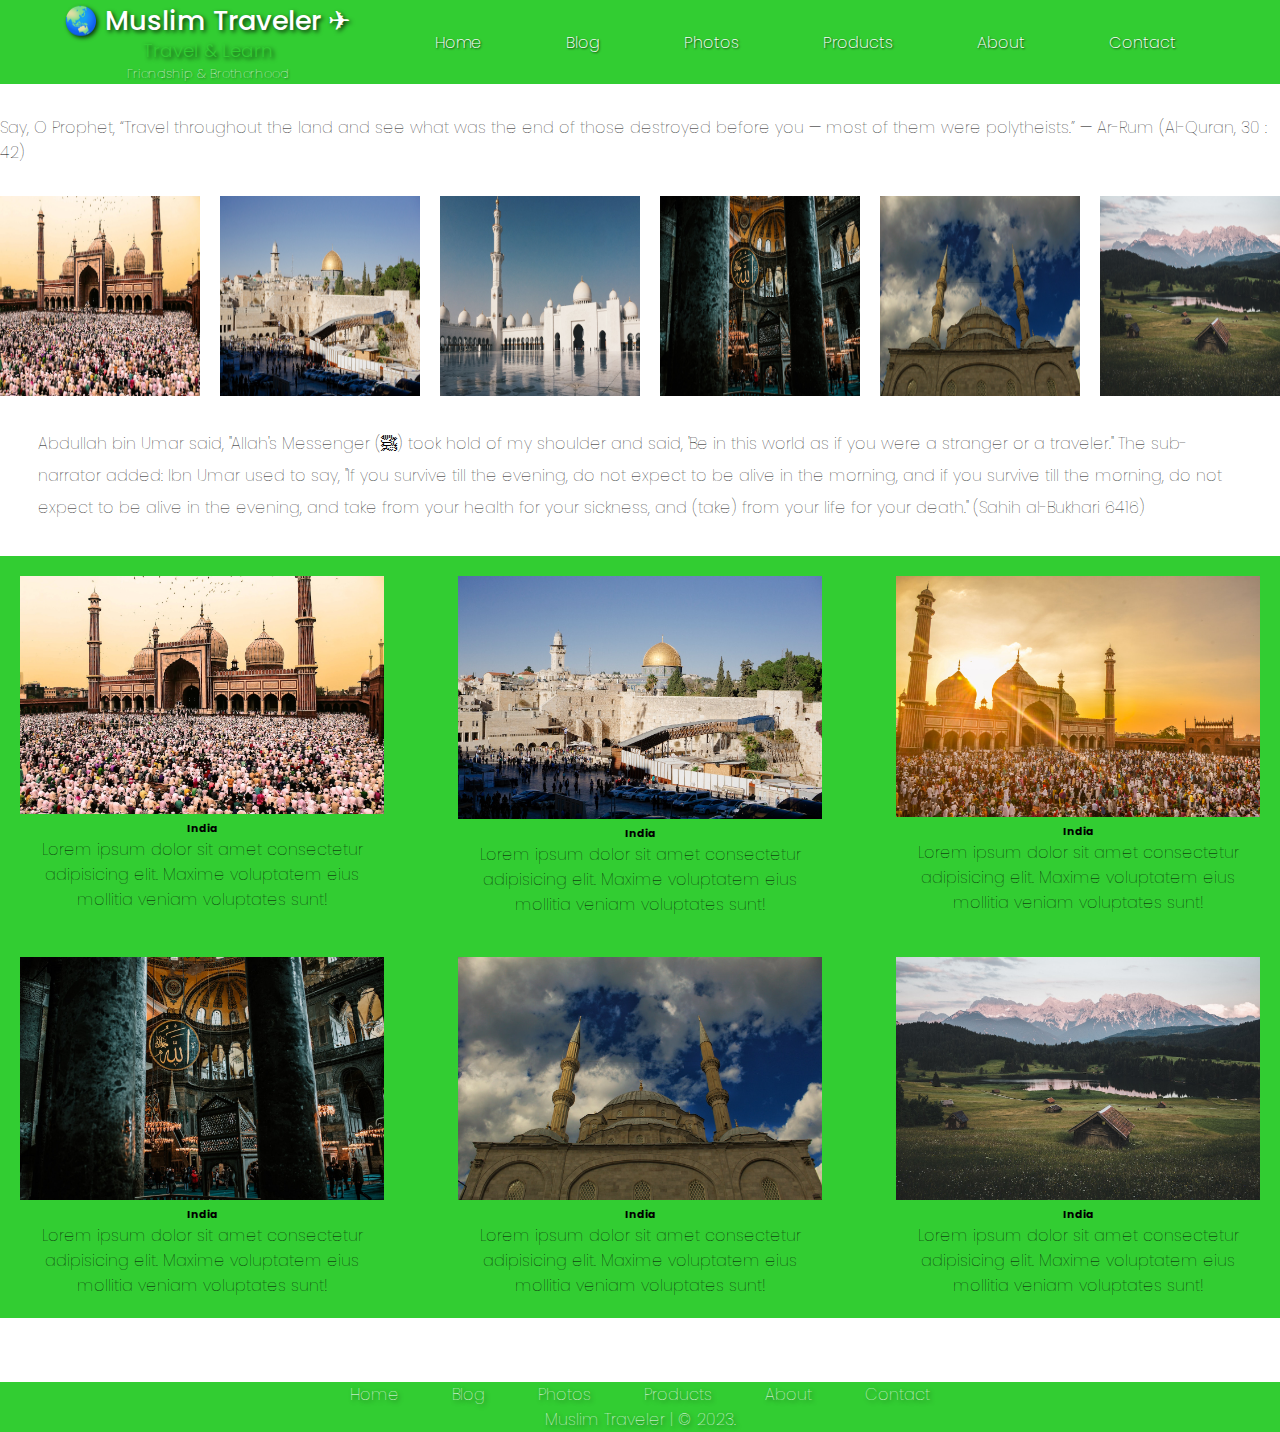
<file: index.html>
<!DOCTYPE html>
<html>
  <head>
    <meta charset="utf-8" />
    <meta http-equiv="X-UA-Compatible" content="IE=edge" />
    <title>Muslim Traveler</title>
    <meta name="viewport" content="width=device-width, initial-scale=1" />
    <!-- CSS -->
    <link
      rel="stylesheet"
      type="text/css"
      media="screen"
      href="css/style.css"
    />
    <!-- Mobile CSS
     -->
    <link rel="stylesheet" href="css/mobile.css" />
    <!-- Font -->
    <link rel="preconnect" href="https://fonts.googleapis.com" />
    <link rel="preconnect" href="https://fonts.gstatic.com" crossorigin />
    <link
      href="https://fonts.googleapis.com/css2?family=Poppins:ital,wght@0,100;0,200;0,300;0,400;0,500;0,600;0,700;0,800;0,900;1,100;1,200;1,300;1,400;1,500;1,600;1,700;1,800;1,900&display=swap"
      rel="stylesheet"
    />
    <!-- Favicon -->
    <link rel="shortcut icon" href="img/globe.png" type="image/x-icon" />
  </head>
  <body>
    <!-- Navbar -->
    <nav class="navbar-main">
      <div class="navbar">
        <a href="" class="header"
          >🌏 Muslim Traveler ✈<br />
          <h6 class="tagline">Travel & Learn</h6>
          <p class="sila">Friendship & Brotherhood</p>
        </a>
        <ul class="nav-menu">
          <li><a href="index.html" class="nav-item">Home</a></li>
          <li><a href="blog.html" class="nav-item">Blog</a></li>
          <li><a href="photos.html" class="nav-item">Photos</a></li>
          <li><a href="products.html" class="nav-item">Products</a></li>
          <li><a href="about.html" class="nav-item">About</a></li>
          <li><a href="contact.html" class="nav-item">Contact</a></li>
        </ul>
      </div>
      <div class="hamburger">
        <span class="bar"></span>
        <span class="bar"></span>
        <span class="bar"></span>
      </div>
    </nav>

    <!-- Al-Quran Verse -->
    <div class="quran">
      Say, O Prophet, “Travel throughout the land and see what was the end of
      those destroyed before you — most of them were polytheists.” — Ar-Rum
      (Al-Quran, 30 : 42)
    </div>

    <!-- Slider -->
    <div class="carousel">
      <div class="filmstrip">
        <img src="img/one.jpg" />
        <img src="img/two.jpg" />
        <img src="img/three.jpg" />
        <img src="img/four.jpg" />
        <img src="img/five.jpg" />
        <img src="img/six.jpg" />
        <img src="img/seven.jpg" />

        <img src="img/one.jpg" />
        <img src="img/two.jpg" />
        <img src="img/three.jpg" />
        <img src="img/four.jpg" />
        <img src="img/five.jpg" />
        <img src="img/six.jpg" />
        <img src="img/seven.jpg" />
      </div>
      <!-- <button class="prev">Previous</button>
      <button class="next">Next</button> -->
    </div>

    <!-- Hadith -->
    <div class="hadith">
      Abdullah bin Umar said, "Allah's Messenger (ﷺ) took hold of my shoulder
      and said, 'Be in this world as if you were a stranger or a traveler." The
      sub-narrator added: Ibn Umar used to say, "If you survive till the
      evening, do not expect to be alive in the morning, and if you survive till
      the morning, do not expect to be alive in the evening, and take from your
      health for your sickness, and (take) from your life for your death."
      (Sahih al-Bukhari 6416)
    </div>

    <!-- Flex photos -->
    <!-- <div class="photo-container">
      <img src="img/one.jpg" alt="Photo 1" />
      <img src="img/two.jpg" alt="Photo 2" />
      <img src="img/three.jpg" alt="Photo 3" />
      <img src="img/four.jpg" alt="Photo 4" />
      <img src="img/five.jpg" alt="Photo 5" />
      <img src="img/six.jpg" alt="Photo 6" />
    </div> -->

    <div class="flex-container">
      <div class="flex-item">
        <img src="img/one.jpg" alt="Image 1" />
        <h6>India</h6>
        <p>
          Lorem ipsum dolor sit amet consectetur adipisicing elit. Maxime
          voluptatem eius mollitia veniam voluptates sunt!
        </p>
      </div>
      <div class="flex-item">
        <img src="img/two.jpg" alt="Image 2" />
        <h6>India</h6>
        <p>
          Lorem ipsum dolor sit amet consectetur adipisicing elit. Maxime
          voluptatem eius mollitia veniam voluptates sunt!
        </p>
      </div>
      <div class="flex-item">
        <img src="img/seven.jpg" alt="Image 3" />
        <h6>India</h6>
        <p>
          Lorem ipsum dolor sit amet consectetur adipisicing elit. Maxime
          voluptatem eius mollitia veniam voluptates sunt!
        </p>
      </div>
      <div class="flex-item">
        <img src="img/four.jpg" alt="Image 4" />
        <h6>India</h6>
        <p>
          Lorem ipsum dolor sit amet consectetur adipisicing elit. Maxime
          voluptatem eius mollitia veniam voluptates sunt!
        </p>
      </div>
      <div class="flex-item">
        <img src="img/five.jpg" alt="Image 5" />
        <h6>India</h6>
        <p>
          Lorem ipsum dolor sit amet consectetur adipisicing elit. Maxime
          voluptatem eius mollitia veniam voluptates sunt!
        </p>
      </div>
      <div class="flex-item">
        <img src="img/six.jpg" alt="Image 6" />
        <h6>India</h6>
        <p>
          Lorem ipsum dolor sit amet consectetur adipisicing elit. Maxime
          voluptatem eius mollitia veniam voluptates sunt!
        </p>
      </div>
    </div>

    <!-- Empty div -->
    <div class="empty"></div>

    <!-- Footer -->
    <footer class="footer">
      <div class="footer-nav">
        <a href="#" id="#home" class="links">Home</a>
        <a href="blog.html" id="#blog" class="links">Blog</a>
        <a href="photos.html" id="#blog" class="links">Photos</a>
        <a href="products.html" id="#blog" class="links">Products</a>
        <a href="about.html" id="#blog" class="links">About</a>
        <a href="contact.html" id="#blog" class="links">Contact</a>
      </div>
      <div class="credit">
        <p>Muslim Traveler | &copy; 2023.</p>
      </div>
    </footer>

    <script src="script.js"></script>
  </body>
</html>
</file>
<file: css/style.css>
* {
  margin: 0;
  padding: 0;
  box-sizing: border-box;
  outline: none;
  border: none;
  text-decoration: none;
}

html {
  scroll-behavior: smooth;
}

body {
  font-family: 'Poppins', sans-serif;
}

:root {
  --primary: #000000;
  --bg: #32cd32;
}

.navbar {
  display: flex;
  justify-content: space-between;
  align-items: center;
  padding: 0 5%;
  background-color: var(--bg);
}

/* .navbar ul li {
  display: inline-block;
  margin: 0 2.5rem;
  padding: 1rem 0;
  font-weight: 200;
  list-style: none;
  color: #ffffff;
  text-shadow: 1px 1px 2px rgba(0, 0, 0, 0.75);
  position: relative;
  cursor: pointer;
}

.navbar ul li::after {
  content: '';
  height: 1px;
  width: 0;
  background: #ffffff;
  right: 0;
  bottom: 1px;
  transition: 0.5s;
  position: absolute;
}

.navbar ul li:hover:after {
  width: 100%;
} */

.navbar ul li {
  display: inline-block;
  margin: 0 2.5rem;
  padding: 1rem 0;
  font-weight: 200;
  list-style: none;
  color: #ffffff;
  text-shadow: 1px 1px 2px rgba(0, 0, 0, 0.75);
  position: relative;
  cursor: pointer;
}

.navbar ul li::after {
  content: '';
  height: 1px;
  width: 0;
  background: #ffffff;
  right: 0;
  bottom: 1px;
  transition: 0.5s;
  position: absolute;
}

.navbar ul li:hover:after {
  width: 100%;
}

.nav-item {
  color: #ffffff;
}

.header {
  font-weight: 500;
  font-size: 1.7rem;
  color: #ffffff;
  text-shadow: 2px 2px 4px rgba(0, 0, 0, 0.75);
}

.tagline {
  text-align: center;
  font-weight: 300;

  margin-top: -0.3rem;
  color: var(--bg);
  text-shadow: 2px 2px 4px rgba(0, 0, 0, 0.75);
}

.sila {
  font-size: small;
  text-shadow: 1px 1px 2px rgba(0, 0, 0, 0.75);
}

.hamburger {
  display: none;
  cursor: pointer;
}

.bar {
  display: block;
  width: 25px;
  height: 3px;
  margin: 5px auto;
  -webkit-transition: all 0.3s ease-in-out;
  transition: all 0.3s ease-in-out;
  background-color: var(--primary);
}

.quran {
  display: flex;
  font-weight: 100;
  font-size: 1rem;
  align-items: center;
  justify-content: center;
  /* background-color: aqua; */
  /* height: 15vh; */
  height: 7rem;
  margin: auto;
}

.carousel {
  position: relative;
  width: 100%;
  height: 200px;
  overflow: hidden;
}

.filmstrip {
  position: absolute;
  top: 0;
  left: 0;
  display: flex;
  animation: slide 20s linear infinite;
}

.filmstrip img {
  width: 200px;
  height: 200px;
  margin-right: 20px;
}

.carousel button {
  position: absolute;
  top: 50%;
  transform: translateY(-50%);
  background: transparent;
  border: none;
  font-size: 2em;
  color: white;
}

.carousel .prev {
  left: 20px;
}

.carousel .next {
  right: 20px;
}

@keyframes slide {
  0% {
    transform: translateX(0);
  }
  100% {
    transform: translateX(-1000px);
  }
}

.hadith {
  font-weight: 100;
  height: 10rem;
  display: flex;
  font-size: 1rem;
  align-items: center;
  justify-content: center;
  padding: 0 3%;
  line-height: 2;
  /* background-color: aqua; */
}

.flex-container {
  display: flex;
  flex-wrap: wrap;
  justify-content: space-between;
  background-color: #32cd32;
}

.flex-item {
  flex-basis: 30%;
  margin: 10px;
  padding: 10px;
  text-align: center;
}

.flex-item,
img {
  width: 100%;
  height: 100%;
}

.flex-item,
p {
  font-weight: 100;
  text-align: center;
}

.empty {
  height: 20%;
  width: 100%;
  background-color: #ffffff;
  margin: 4rem 0;
}

.footer {
  background-color: var(--bg);
}

.footer-nav {
  text-align: center;
}

.footer-nav,
.links {
  color: #ffffff;
  padding: 0 1.5rem;
  font-weight: 100;
  text-shadow: 2px 2px 4px rgba(0, 0, 0, 0.75);
  /* background-color: aqua; */
}

.credit {
  color: #ffffff;
  text-shadow: 2px 2px 4px rgba(0, 0, 0, 0.75);
}
</file>
<file: css/mobile.css>
* {
  margin: 0;
  padding: 0;
  box-sizing: border-box;
  outline: none;
  border: none;
  text-decoration: none;
}

body {
  font-family: 'Poppins', sans-serif;
  /* height: 5000px; */
}

:root {
  --primary: #000000;
  --bg: #32cd32;
}

/* Media Queries */

/* Laptop */

@media (max-width: 1366px) {
  html {
    font-size: 100%;
  }
}

/* Tablet */

@media (max-width: 768px) {
  html {
    font-size: 80%;
  }

  .navbar {
    display: flex;
    flex-direction: column;
    padding: 3% 0;

    height: 7.5rem;
    /* background-color: blue; */
  }

  .tagline {
    font-weight: 500;
  }

  .sila {
    font-weight: 300;
    text-shadow: 1px 1px 2px rgba(0, 0, 0, 0.75);
  }

  .hamburger {
    display: block;
  }

  .hamburger.active .bar:nth-child(2) {
    opacity: 0;
  }

  .hamburger.active .bar:nth-child(1) {
    transform: translateY(8px) rotate(45deg);
  }

  .hamburger.active .bar:nth-child(3) {
    transform: translateY(-8px) rotate(-45deg);
  }

  .nav-menu {
    position: fixed;
    right: -100%;
    top: 0;
    gap: 0;
    flex-direction: column;
    background-color: var(--bg);
    width: 40%;
    height: 100vh;
    text-align: left;
    transition: 0.3s;
    z-index: 100;
  }

  .nav-item {
    font-weight: 300;
    font-size: 1.5rem;
  }

  .nav-menu.active {
    right: 0;
    color: #ffffff;
    text-shadow: 1px 1px 2px rgba(0, 0, 0, 0.75);
  }

  .quran {
    text-align: justify;
    padding: 0 2%;
  }

  .hadith {
    text-align: justify;
    height: 18rem;
    padding: 0 2%;
    /* background-color: aqua; */
  }

  .flex-item {
    flex-basis: 100%;
    margin: 10px;
    padding: 10px;
    text-align: center;
  }

  /* Footer */
  .footer-nav,
  .credit {
    font-weight: 500;
    font-size: 1.5rem;
  }
}

/* Mobile Phone */
@media (max-width: 450px) {
  html {
    font-size: 60%;
  }
}
</file>
